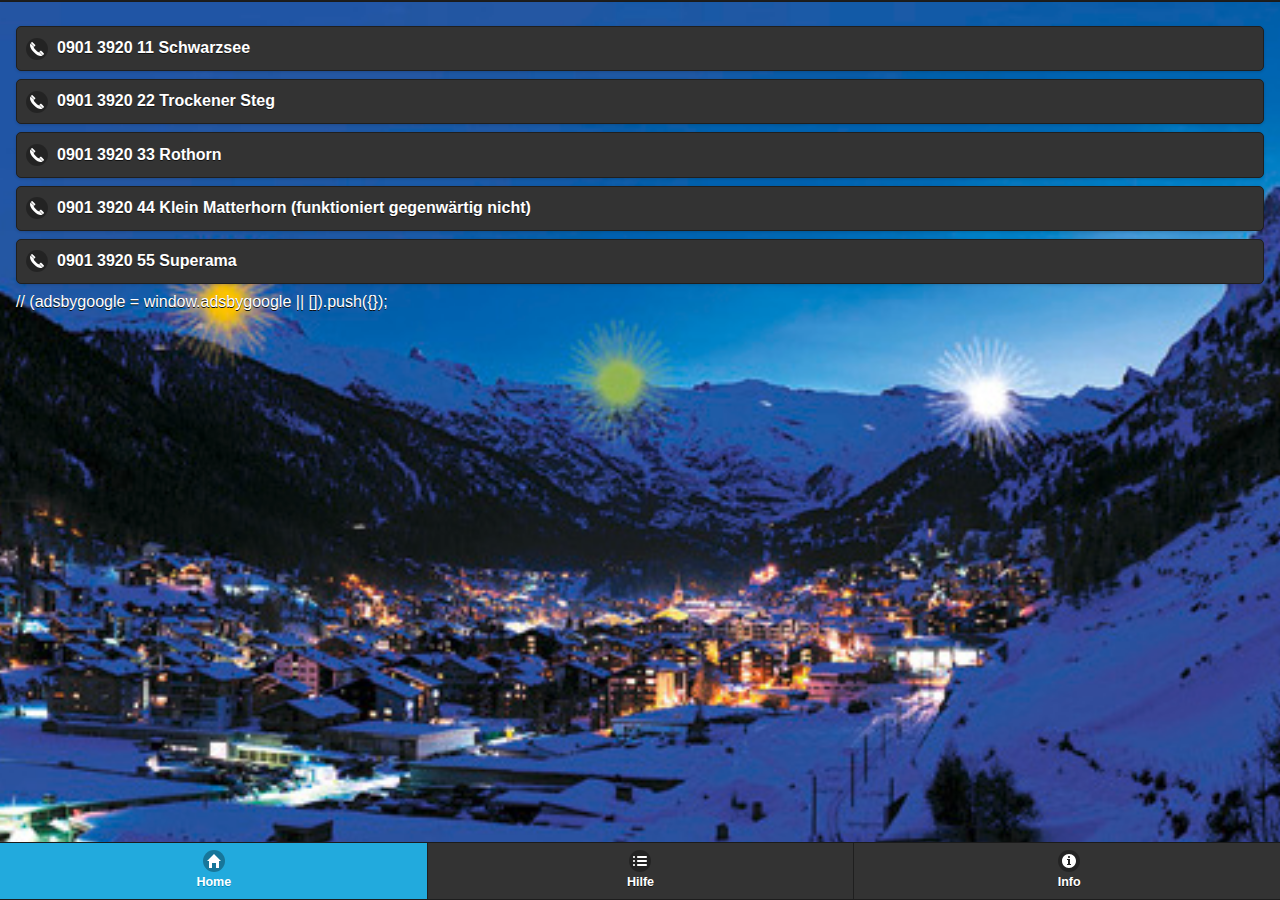
<file: www/index.html>
<!DOCTYPE html>
<html>
<head>
<meta charset="utf-8">
<meta http-equiv="X-UA-Compatible" content="IE=edge,chrome=1" />
<title>Lumorama</title>
<meta name="description" content="" />
<!-- <meta name="viewport" content="width=device-width, initial-scale=1" /> -->
<meta name="viewport"
	content="user-scalable=no, initial-scale=1, maximum-scale=1, minimum-scale=1, width=device-width, height=device-height, target-densitydpi=device-dpi" />

<link rel="shortcut icon" href="favicon.ico" type="image/vnd.microsoft.icon" />
<link rel="apple-touch-icon" href="img/icon/apple-touch-icon-iphone.png" />
<link rel="apple-touch-icon" sizes="57x57" href="img/icon/apple-touch-icon_57x57.png" />
<link rel="apple-touch-icon" sizes="72x72" href="img/icon/apple-touch-icon_72x72.png" />
<link rel="apple-touch-icon" sizes="76x76" href="img/icon/apple-touch-icon_76x76.png" />
<link rel="apple-touch-icon" sizes="114x114" href="img/icon/apple-touch-icon_114x114.png" />
<link rel="apple-touch-icon" sizes="120x120" href="img/icon/apple-touch-icon_120x120.png" />
<link rel="apple-touch-icon" sizes="144x144" href="img/icon/apple-touch-icon_144x144.png" />
<link rel="apple-touch-icon" sizes="152x152" href="img/icon/apple-touch-icon_152x152.png" />

<link rel="stylesheet" href="css/jquery.mobile-1.4.1.min.css">
<script src="js/jquery.js" type="text/javascript"></script>
<script src="js/jquery.mobile-1.4.1.min.js" type="text/javascript"></script>

<script src="js/util.js" type="text/javascript"></script>
<script type="text/javascript">
	var conf = false;
	var callCosts = "";

	function confirmBox(superama, phonenumber) {

		if (superama) {
			callCosts = "Das Superama betätigt alle 4 Lichter in faszinierenden Variationen (mit Tasten 1–9, Preis CHF 5.00/Minute)\n\nEs ist für einen guten Zweck. Du unterstützt die Bergführer und deren Familien bei Tod oder Invalidität durch Unfall.\n\nEine Anleitung findest du auf der Hilfe Seite.";
		} else {
			callCosts = "Dieser Anruf kostet ab Festnetz CHF 2.00, darin inbegriffen sind 60 Sekunden Lichtspiel, danach CHF 2.00/Minute.\n\nEs ist für einen guten Zweck. Du unterstützt die Bergführer und deren Familien bei Tod oder Invalidität durch Unfall.\n\nEine Anleitung findest du auf der Hilfe Seite.";
		}

		if (isWindowsPhone()) {
			conf = confirm(callCosts);
		} else {
			conf = confirmIframe(callCosts);
		}

		if (conf) {
			document.location.href = "tel:" + phonenumber;
		} else {
			// Do nothing!
		}
	}

	// for non Windows Phones to remove the title in the confirm (alert) box
	function confirmIframe(callCosts) {
		var iframe = document.createElement("iframe");
		iframe.setAttribute("src", 'data:text/plain,');
		document.documentElement.appendChild(iframe);
		conf = window.frames[0].window.confirm(callCosts);
		iframe.parentNode.removeChild(iframe);
		return conf;
	}
</script>
<style type="text/css">
<!--
.ui-page {
	background: url(img/lumorama_panorama.jpg) no-repeat center center fixed;
	-webkit-background-size: cover;
	-moz-background-size: cover;
	-o-background-size: cover;
	background-size: cover;
}

#logo_image {
	text-align: center;
	margin: 0 auto;
	margin-top: 60px;
}

td {
	background-color: #333333;
}

table {
	-webkit-border-radius: 20px;
	-moz-border-radius: 20px;
	border-radius: 20px;
}
-->
</style>

</head>
<body>

	<!-- ************************************************************* -->
	<!-- Main Page -->
	<!-- ************************************************************* -->
	<div data-role="page" id="home" data-theme="b">

		<header data-role="header" data-position="fixed">
			<!-- 			<h1>Lumorama</h1> -->
		</header>

		<div data-role="content">

			<a onclick="confirmBox(false, '0901392011');" href="#"
				class="ui-btn ui-shadow ui-corner-all ui-btn-icon-left ui-icon-phone" style="text-align: left">0901 3920 11
				Schwarzsee</a>
			<!--  -->
			<a onclick="confirmBox(false, '0901392022');" href="#"
				class="ui-btn ui-shadow ui-corner-all ui-btn-icon-left ui-icon-phone" style="text-align: left">0901 3920 22
				Trockener Steg</a>
			<!--  -->
			<a onclick="confirmBox(false, '0901392033');" href="#"
				class="ui-btn ui-shadow ui-corner-all ui-btn-icon-left ui-icon-phone" style="text-align: left">0901 3920 33
				Rothorn</a>
			<!--  -->
			<a onclick="confirmBox(false, '0901392044');" href="#"
				class="ui-btn ui-shadow ui-corner-all ui-btn-icon-left ui-icon-phone" style="text-align: left">0901 3920 44
				Klein Matterhorn (funktioniert gegenwärtig nicht)</a>
			<!--  -->
			<a onclick="confirmBox(true, '0901392055');" href="#"
				class="ui-btn ui-shadow ui-corner-all ui-btn-icon-left ui-icon-phone" style="text-align: left">0901 3920 55
				Superama</a>
<!-- 				 <br /> -->

<!-- 			<div align="center"> -->
<!-- 				<script async src="//pagead2.googlesyndication.com/pagead/js/adsbygoogle.js"></script> -->
<!-- 				Mobile Banner Lumo -->
<!-- 				<ins class="adsbygoogle" style="display: inline-block; width: 320px; height: 50px" -->
<!-- 					data-ad-client="ca-pub-5619114666968507" data-ad-slot="3703726137"></ins> -->
<!-- 				<script> -->
// 					(adsbygoogle = window.adsbygoogle || []).push({});
<!-- 				</script> -->
<!-- 			</div> -->
		</div>

		<footer data-role="footer" data-position="fixed">
			<nav data-role="navbar">
				<ul>
					<li><a href="#home" data-icon="home" class="ui-btn-active ui-state-persist">Home</a></li>
					<li><a href="#help" data-icon="bullets">Hilfe</a></li>
					<li><a href="#info" data-icon="info">Info</a></li>
				</ul>
			</nav>
		</footer>

	</div>

	<!-- ************************************************************* -->
	<!-- Help Page -->
	<!-- ************************************************************* -->
	<div data-role="page" id="help" data-theme="b">

		<header data-role="header" data-position="fixed">
			<!-- 			<h1>Lumorama</h1> -->
		</header>

		<div data-role="content">
			<table style="width: 100% color: white; background-color: rgba(#2757A1, 0.5);" cellspacing="10" cellpadding="10">
				<tr>
					<td>So läuft das Lumorama.</td>
				</tr>
				<tr>
					<td>Das Lumorama ist ein Lichtspiel am Abendhimmel von Zermatt (Schweiz). Verwenden sie diese App nur in
						Zermatt mit Blick auf die Lichter des Lumoramas.</td>
				</tr>
				<tr>
					<td>1. Wählen Sie die Lichtquelle mit<br /> 0901 3920 11 für Schwarzsee<br /> 0901 3920 22 für Trockener
						Steg<br /> 0901 3920 33 für Rothorn<br /> 0901 3920 44 für Kleinmatterhorn (funktioniert gegenwärtig nicht)<br />
						0901 3920 55 Superama
					</td>
				</tr>
				<tr>
					<td>2. Mit den Tasten 1-9 Ihres Telefons wechseln Sie die Farbe des ausgestrahlten Lichts. Die Standardfarbe
						ist blau.<br /> <br />
						<div align="center">
							<img alt="Farbtafel" src="img/farbtafel-d-b200.jpg">
						</div> <br /> <br /> Solange Sie die Verbindung nicht unterbrechen, bleibt die zuletzt von Ihnen gewählte Farbe aktiv.
						Die maximale Verbindungsdauer ist 15 Minuten. Wenn Sie aufhängen, oder wenn die Maximalzeit erreicht ist, scheint
						der Leuchter wieder in der Standardfarbe blau.
					</td>
				</tr>
				<tr>
					<td>3. Jeder Anruf vom Fixnetz wird Ihnen mit CHF 2.00 in Rechnung gestellt. Er gibt Anrecht auf 60 Sekunden
						Lichtspiel. Jede weitere Minute kotet CHF 2.00. Anrufe vom Mobil aus unterliegen darüber der Taxe Ihres
						Betreibers. Der Tarif für das Lichtspiel Superama, das alle vier Lichter gleichzeitig betätigt, ist CHF 5.00 pro
						Minute.</td>
				</tr>
				<tr>
					<td>4. Neben dem Vergnügungsaspekt des Lumoramas dient dieses Spiel einem edlen Zweck. Das ganze Einkommen
						jedes Anrufes äufnet den Fonds für Hilfe an Zermatter Bergführer und deren Familien bei Tod oder Invalidität durch
						Unfall. Dieser Fonds wird paritätisch verwaltet von den Präsidenten des Bergführervereins Zermatt und des
						Yeti-Clubs Zermatt sowie eine durch diese beiden gewählte Drittperson.</td>
				</tr>
				<tr>
					<td>Erfahren Sie mehr über diese Vereine unter www.yeticlub.ch und www.alpincenter-zermatt.ch.</td>
				</tr>
			</table>
<!-- 			<div align="center"> -->
<!-- 				<script async src="//pagead2.googlesyndication.com/pagead/js/adsbygoogle.js"></script> -->
<!-- 				Mobile Banner Lumo -->
<!-- 				<ins class="adsbygoogle" style="display: inline-block; width: 320px; height: 50px" -->
<!-- 					data-ad-client="ca-pub-5619114666968507" data-ad-slot="3703726137"></ins> -->
<!-- 				<script> -->
// 					(adsbygoogle = window.adsbygoogle || []).push({});
<!-- 				</script> -->
<!-- 			</div> -->

		</div>

		<footer data-role="footer" data-position="fixed">
			<nav data-role="navbar">
				<ul>
					<li><a href="#home" data-icon="home">Home</a></li>
					<li><a href="#help" data-icon="bullets" class="ui-btn-active ui-state-persist">Hilfe</a></li>
					<li><a href="#info" data-icon="info">Info</a></li>
				</ul>
			</nav>
		</footer>

	</div>

	<!-- ************************************************************* -->
	<!-- Info Page -->
	<!-- ************************************************************* -->

	<div data-role="page" id="info" data-theme="b">

		<header data-role="header" data-position="fixed">
			<!-- 			<h1>Lumorama</h1> -->
		</header>

		<div data-role="content" align="center">
			<table style="width: 100% color: white; background-color: rgba(#2757A1, 0.5);" cellspacing="10" cellpadding="10">
				<tr>
					<td>&copy; 2014 by Koni</td>
				</tr>
				<tr>
					<td>Diese App ist in meinen Ferien in Zermatt entstanden. Das Lumorama hat mich auf Anhieb fasziniert und der
						edle Zweck ist doch unterstützenswert - oder?</td>
				</tr>
				<tr>
					<td>Der Ersteller dieser App hat keinerlei Verbindung zum Yeti-Club oder zum Bergführerverein Zermatt.</td>
				</tr>
				<tr>
					<td>Um mehr über das Lumorama und die Vereine dahinter zu erfahren besuchen sie die folgenden Internet-Seiten:<br />
						<br />www.lumorama.ch<br />www.yeticlub.ch<br />www.alpincenter-zermatt.ch
					</td>
				</tr>
			</table>
<!-- 			<div align="center"> -->
<!-- 				<script async src="//pagead2.googlesyndication.com/pagead/js/adsbygoogle.js"></script> -->
<!-- 				Mobile Banner Lumo -->
<!-- 				<ins class="adsbygoogle" style="display: inline-block; width: 320px; height: 50px" -->
<!-- 					data-ad-client="ca-pub-5619114666968507" data-ad-slot="3703726137"></ins> -->
<!-- 				<script> -->
// 					(adsbygoogle = window.adsbygoogle || []).push({});
<!-- 				</script> -->
<!-- 			</div> -->
		</div>

		<footer data-role="footer" data-position="fixed">
			<nav data-role="navbar">
				<ul>
					<li><a href="#home" data-icon="home">Home</a></li>
					<li><a href="#help" data-icon="bullets">Hilfe</a></li>
					<li><a href="#info" data-icon="info" class="ui-btn-active ui-state-persist">Info</a></li>
				</ul>
			</nav>
		</footer>

	</div>
</body>
</html>
</file>
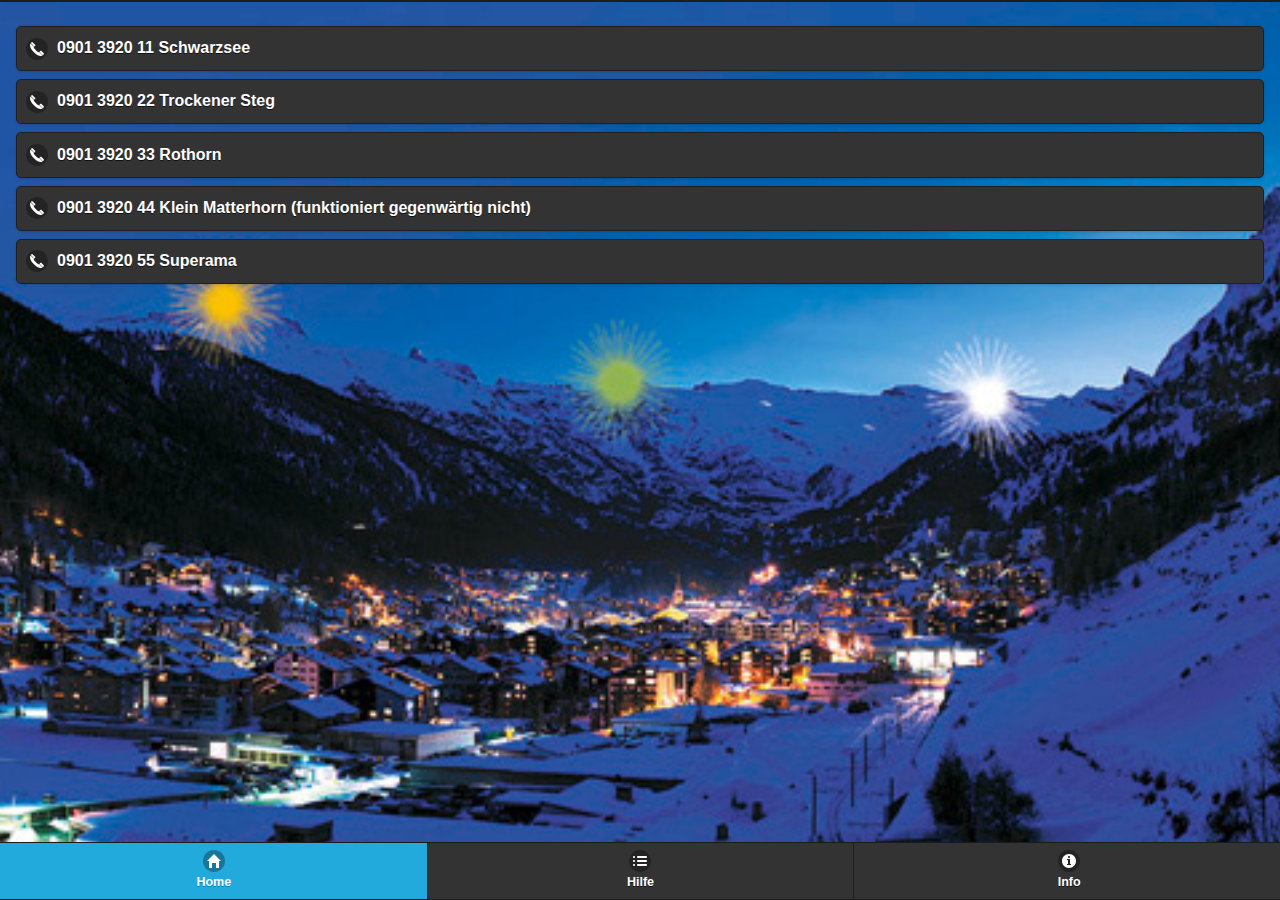
<file: platforms/ios/www/index.html>
<!DOCTYPE html>
<!--
    Licensed to the Apache Software Foundation (ASF) under one
    or more contributor license agreements.  See the NOTICE file
    distributed with this work for additional information
    regarding copyright ownership.  The ASF licenses this file
    to you under the Apache License, Version 2.0 (the
    "License"); you may not use this file except in compliance
    with the License.  You may obtain a copy of the License at

    http://www.apache.org/licenses/LICENSE-2.0

    Unless required by applicable law or agreed to in writing,
    software distributed under the License is distributed on an
    "AS IS" BASIS, WITHOUT WARRANTIES OR CONDITIONS OF ANY
     KIND, either express or implied.  See the License for the
    specific language governing permissions and limitations
    under the License.
-->
<html>
    <head>
        <meta charset="utf-8" />
        <meta name="format-detection" content="telephone=no" />
        <!-- WARNING: for iOS 7, remove the width=device-width and height=device-height attributes. See https://issues.apache.org/jira/browse/CB-4323 -->
        <meta name="viewport" content="user-scalable=no, initial-scale=1, maximum-scale=1, minimum-scale=1, width=device-width, height=device-height, target-densitydpi=device-dpi" />
        <link rel="stylesheet" type="text/css" href="css/index.css" />

		<link rel="shortcut icon" href="favicon.ico" type="image/vnd.microsoft.icon" />
		<link rel="apple-touch-icon" href="img/icon/apple-touch-icon-iphone.png" />
		<link rel="apple-touch-icon" sizes="57x57" href="img/icon/apple-touch-icon_57x57.png" />
		<link rel="apple-touch-icon" sizes="72x72" href="img/icon/apple-touch-icon_72x72.png" />
		<link rel="apple-touch-icon" sizes="76x76" href="img/icon/apple-touch-icon_76x76.png" />
		<link rel="apple-touch-icon" sizes="114x114" href="img/icon/apple-touch-icon_114x114.png" />
		<link rel="apple-touch-icon" sizes="120x120" href="img/icon/apple-touch-icon_120x120.png" />
		<link rel="apple-touch-icon" sizes="144x144" href="img/icon/apple-touch-icon_144x144.png" />
		<link rel="apple-touch-icon" sizes="152x152" href="img/icon/apple-touch-icon_152x152.png" />


        <title>Lumorama</title>
    </head>
    <body>
        <div class="app">
            <h1>Lumorama Zermatt</h1>
            <div id="deviceready" class="blink">
<!--                 <p class="event listening">Connecting to Device</p> -->
<!--                 <p class="event received">Device is Ready</p> -->
            </div>
        </div>
        <script type="text/javascript" src="cordova.js"></script>
        <script type="text/javascript" src="js/index.js"></script>
        <script type="text/javascript">
            //app.initialize();
            document.location.href='home.html';
        </script>
    </body>
</html>
</file>
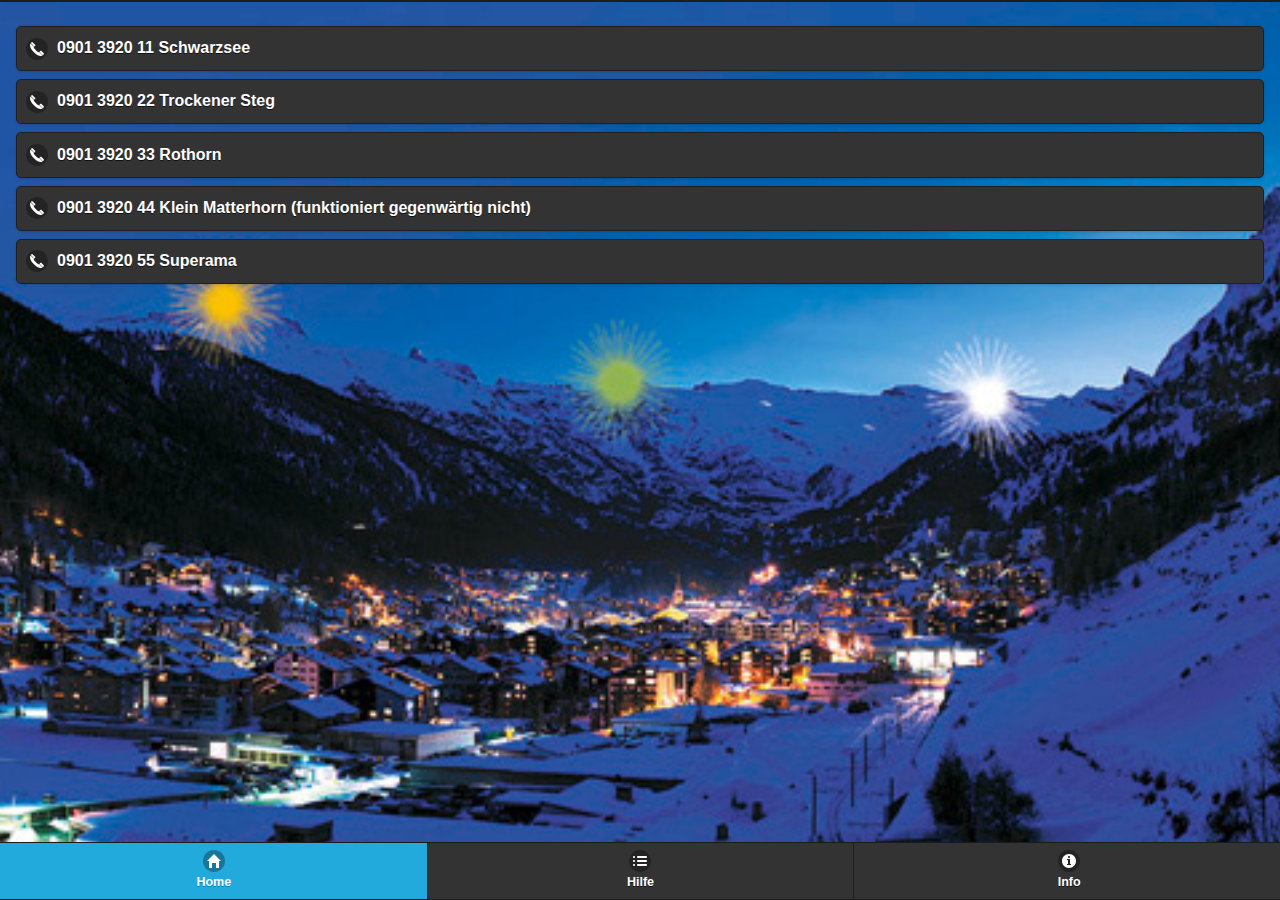
<file: platforms/wp7/www/index.html>
<!DOCTYPE html>
<html>
<head>
<meta charset="utf-8" />
<meta http-equiv="X-UA-Compatible" content="IE=edge,chrome=1" />
<title>Lumorama</title>
<meta name="description" content="" />
<!-- <meta name="viewport" content="width=device-width, initial-scale=1"> -->
<meta name="viewport"
	content="user-scalable=no, initial-scale=1, maximum-scale=1, minimum-scale=1, width=device-width, height=device-height, target-densitydpi=device-dpi" />

<link rel="shortcut icon" href="favicon.ico" type="image/vnd.microsoft.icon" />
<link rel="apple-touch-icon" href="img/icon/apple-touch-icon-iphone.png" />
<link rel="apple-touch-icon" sizes="57x57" href="img/icon/apple-touch-icon_57x57.png" />
<link rel="apple-touch-icon" sizes="72x72" href="img/icon/apple-touch-icon_72x72.png" />
<link rel="apple-touch-icon" sizes="76x76" href="img/icon/apple-touch-icon_76x76.png" />
<link rel="apple-touch-icon" sizes="114x114" href="img/icon/apple-touch-icon_114x114.png" />
<link rel="apple-touch-icon" sizes="120x120" href="img/icon/apple-touch-icon_120x120.png" />
<link rel="apple-touch-icon" sizes="144x144" href="img/icon/apple-touch-icon_144x144.png" />
<link rel="apple-touch-icon" sizes="152x152" href="img/icon/apple-touch-icon_152x152.png" />

<link rel="stylesheet" href="css/jquery.mobile-1.4.1.min.css" />
<script src="js/jquery.js" type="text/javascript"></script>
<script src="js/jquery.mobile-1.4.1.min.js" type="text/javascript"></script>

<script src="js/util.js" type="text/javascript"></script>
<script type="text/javascript">
	var conf = false;
	var callCosts = "";

	function confirmBox(superama, phonenumber) {

		if (superama) {
			callCosts = "Das Superama betätigt alle 4 Lichter in faszinierenden Variationen (mit Tasten 1–9, Preis CHF 5.00/Minute)\n\nEs ist für einen guten Zweck. Du unterstützt die Bergführer und deren Familien bei Tod oder Invalidität durch Unfall.\n\nEine Anleitung findest du auf der Hilfe Seite.";
		} else {
			callCosts = "Dieser Anruf kostet ab Festnetz CHF 2.00, darin inbegriffen sind 60 Sekunden Lichtspiel, danach CHF 2.00/Minute.\n\nEs ist für einen guten Zweck. Du unterstützt die Bergführer und deren Familien bei Tod oder Invalidität durch Unfall.\n\nEine Anleitung findest du auf der Hilfe Seite.";
		}

		if (isWindowsPhone()) {
			conf = confirm(callCosts);
		} else {
			conf = confirmIframe(callCosts);
		}

		if (conf) {
			document.location.href = "tel:" + phonenumber;
		} else {
			// Do nothing!
		}
	}

	// for non Windows Phones to remove the title in the confirm (alert) box
	function confirmIframe(callCosts) {
		var iframe = document.createElement("iframe");
		iframe.setAttribute("src", 'data:text/plain,');
		document.documentElement.appendChild(iframe);
		conf = window.frames[0].window.confirm(callCosts);
		iframe.parentNode.removeChild(iframe);
		return conf;
	}
</script>
<style type="text/css">
<!--
.ui-page {
	background: url(img/lumorama_panorama.jpg) no-repeat center center fixed;
	-webkit-background-size: cover;
	-moz-background-size: cover;
	-o-background-size: cover;
	background-size: cover;
}

#logo_image {
	text-align: center;
	margin: 0 auto;
	margin-top: 60px;
}

td {
	background-color: #333333;
}

table {
	-webkit-border-radius: 20px;
	-moz-border-radius: 20px;
	border-radius: 20px;
}
-->
</style>

</head>
<body>

	<!-- ************************************************************* -->
	<!-- Main Page -->
	<!-- ************************************************************* -->
	<div data-role="page" id="home" data-theme="b">

		<header data-role="header" data-position="fixed">
			<!-- 			<h1>Lumorama</h1> -->
		</header>

		<div data-role="content">

			<a onclick="navigator.notification.alert('click');" href="#"
				class="ui-btn ui-shadow ui-corner-all ui-btn-icon-left ui-icon-phone" style="text-align: left">0901 3920 11
				Schwarzsee</a>
			<!--  -->
			<a href="javascript:navigator.notification.alert('click');"
				class="ui-btn ui-shadow ui-corner-all ui-btn-icon-left ui-icon-phone" style="text-align: left">0901 3920 22
				Trockener Steg</a>
			<!--  -->
			<a onclick="confirmBox(false, '0901392033');" href="#"
				class="ui-btn ui-shadow ui-corner-all ui-btn-icon-left ui-icon-phone" style="text-align: left">0901 3920 33
				Rothorn</a>
			<!--  -->
			<a onclick="confirmBox(false, '0901392044');" href="#"
				class="ui-btn ui-shadow ui-corner-all ui-btn-icon-left ui-icon-phone" style="text-align: left">0901 3920 44
				Klein Matterhorn (funktioniert gegenwärtig nicht)</a>
			<!--  -->
			<a onclick="confirmBox(true, '0901392055');" href="#"
				class="ui-btn ui-shadow ui-corner-all ui-btn-icon-left ui-icon-phone" style="text-align: left">0901 3920 55
				Superama</a>

		</div>

		<footer data-role="footer" data-position="fixed">
			<nav data-role="navbar">
				<ul>
					<li><a href="#home" data-icon="home" class="ui-btn-active ui-state-persist">Home</a></li>
					<li><a href="#help" data-icon="bullets">Hilfe</a></li>
					<li><a href="#info" data-icon="info">Info</a></li>
				</ul>
			</nav>
		</footer>

	</div>

	<!-- ************************************************************* -->
	<!-- Help Page -->
	<!-- ************************************************************* -->
	<div data-role="page" id="help" data-theme="b">

		<header data-role="header" data-position="fixed">
			<!-- 			<h1>Lumorama</h1> -->
		</header>

		<div data-role="content">
			<table style="width: 100% color: white; background-color: rgba(#2757A1, 0.5);" cellspacing="10" cellpadding="10">
				<tr>
					<td>So läuft das Lumorama.</td>
				</tr>
				<tr>
					<td>Das Lumorama ist ein Lichtspiel am Abendhimmel von Zermatt (Schweiz). Verwenden sie diese App nur in
						Zermatt mit Blick auf die Lichter des Lumoramas.</td>
				</tr>
				<tr>
					<td>1. Wählen Sie die Lichtquelle mit<br> 0901 3920 11 für Schwarzsee<br> 0901 3920 22 für Trockener
						Steg<br> 0901 3920 33 für Rothorn<br> 0901 3920 44 für Kleinmatterhorn (funktioniert gegenwärtig nicht)<br/>
						0901 3920 55 Superama
					</td>
				</tr>
				<tr>
					<td>2. Mit den Tasten 1-9 Ihres Telefons wechseln Sie die Farbe des ausgestrahlten Lichts. Die Standardfarbe
						ist blau.<br> <br>
						<div align="center">
							<img alt="Farbtafel" src="img/farbtafel-d-b200.jpg">
						</div> <br> <br> Solange Sie die Verbindung nicht unterbrechen, bleibt die zuletzt von Ihnen gewählte Farbe
						aktiv. Die maximale Verbindungsdauer ist 15 Minuten. Wenn Sie aufhängen, oder wenn die Maximalzeit erreicht ist,
						scheint der Leuchter wieder in der Standardfarbe blau.
					</td>
				</tr>
				<tr>
					<td>3. Jeder Anruf vom Fixnetz wird Ihnen mit CHF 2.00 in Rechnung gestellt. Er gibt Anrecht auf 60 Sekunden
						Lichtspiel. Jede weitere Minute kotet CHF 2.00. Anrufe vom Mobil aus unterliegen darüber der Taxe Ihres
						Betreibers. Der Tarif für das Lichtspiel Superama, das alle vier Lichter gleichzeitig betätigt, ist CHF 5.00 pro
						Minute.</td>
				</tr>
				<tr>
					<td>4. Neben dem Vergnügungsaspekt des Lumoramas dient dieses Spiel einem edlen Zweck. Das ganze Einkommen
						jedes Anrufes äufnet den Fonds für Hilfe an Zermatter Bergführer und deren Familien bei Tod oder Invalidität durch
						Unfall. Dieser Fonds wird paritätisch verwaltet von den Präsidenten des Bergführervereins Zermatt und des
						Yeti-Clubs Zermatt sowie eine durch diese beiden gewählte Drittperson.</td>
				</tr>
				<tr>
					<td>Erfahren Sie mehr über diese Vereine unter www.yeticlub.ch und www.alpincenter-zermatt.ch.</td>
				</tr>
			</table>

		</div>

		<footer data-role="footer" data-position="fixed">
			<nav data-role="navbar">
				<ul>
					<li><a href="#home" data-icon="home">Home</a></li>
					<li><a href="#help" data-icon="bullets" class="ui-btn-active ui-state-persist">Hilfe</a></li>
					<li><a href="#info" data-icon="info">Info</a></li>
				</ul>
			</nav>
		</footer>

	</div>

	<!-- ************************************************************* -->
	<!-- Info Page -->
	<!-- ************************************************************* -->

	<div data-role="page" id="info" data-theme="b">

		<header data-role="header" data-position="fixed">
			<!-- 			<h1>Lumorama</h1> -->
		</header>

		<div data-role="content" align="center">
			<table style="width: 100% color: white; background-color: rgba(#2757A1, 0.5);" cellspacing="10" cellpadding="10">
				<tr>
					<td>&copy; 2014 by Koni</td>
				</tr>
				<tr>
					<td>Diese App ist in meinen Ferien in Zermatt entstanden. Das Lumorama hat mich auf Anhieb fasziniert und der
						edle Zweck ist doch unterstützenswert - oder?</td>
				</tr>
				<tr>
					<td>Der Ersteller dieser App hat keinerlei Verbindung zum Yeti-Club oder zum Bergführerverein Zermatt.</td>
				</tr>
				<tr>
					<td>Um mehr über das Lumorama und die Vereine dahinter zu erfahren besuchen sie die folgenden Internet-Seiten:<br>
						<br>www.lumorama.ch<br>www.yeticlub.ch<br>www.alpincenter-zermatt.ch
					</td>
				</tr>
			</table>
		</div>

		<footer data-role="footer" data-position="fixed">
			<nav data-role="navbar">
				<ul>
					<li><a href="#home" data-icon="home">Home</a></li>
					<li><a href="#help" data-icon="bullets">Hilfe</a></li>
					<li><a href="#info" data-icon="info" class="ui-btn-active ui-state-persist">Info</a></li>
				</ul>
			</nav>
		</footer>

	</div>
</body>
</html>
</file>
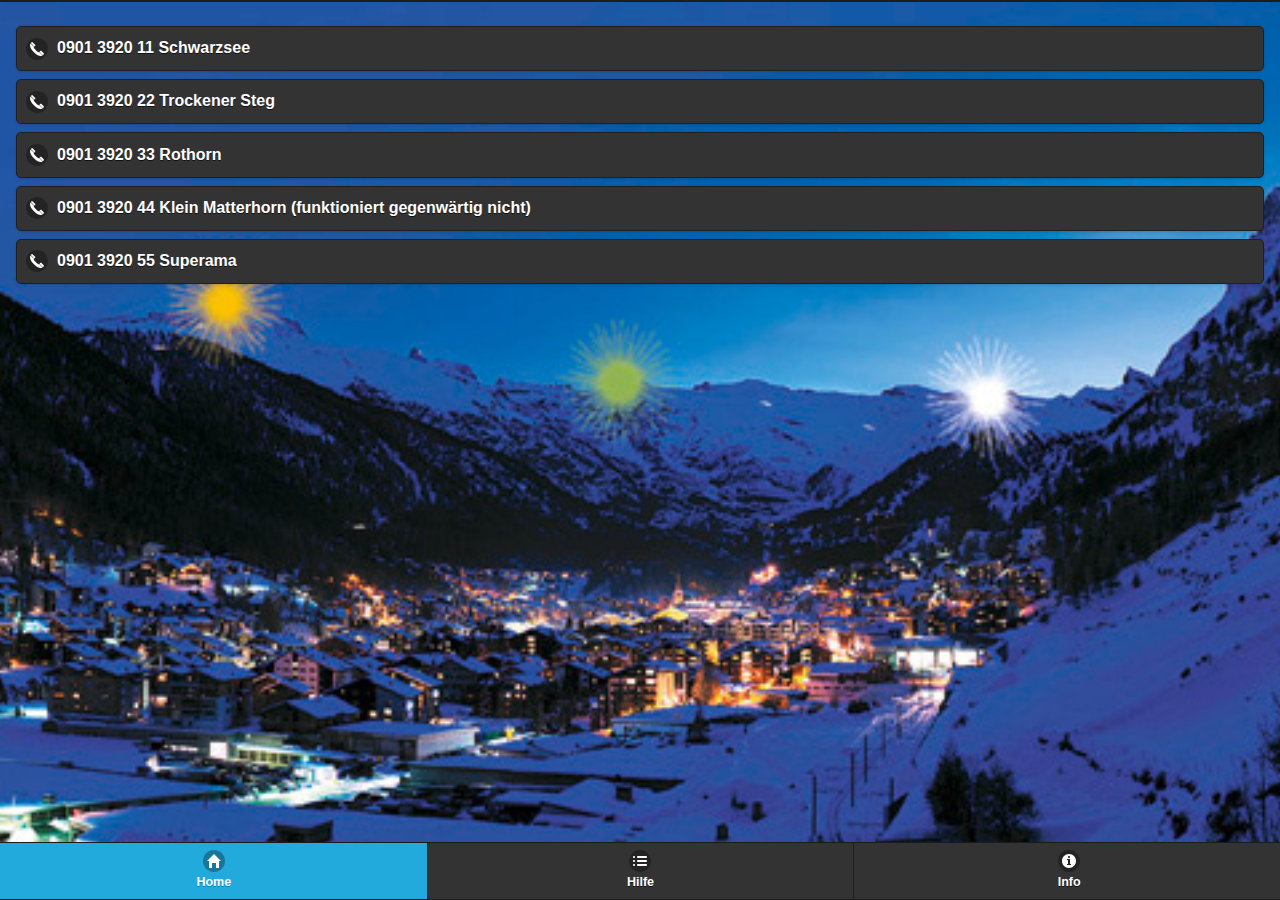
<file: platforms/wp8/www/index.html>
<!DOCTYPE html>
<html>
<head>
<meta charset="utf-8">
<meta http-equiv="X-UA-Compatible" content="IE=edge,chrome=1" />
<title>Lumorama</title>
<meta name="description" content="" />
<!-- <meta name="viewport" content="width=device-width, initial-scale=1" /> -->
<meta name="viewport"
	content="user-scalable=no, initial-scale=1, maximum-scale=1, minimum-scale=1, width=device-width, height=device-height, target-densitydpi=device-dpi" />

<link rel="shortcut icon" href="favicon.ico" type="image/vnd.microsoft.icon" />
<link rel="apple-touch-icon" href="img/icon/apple-touch-icon-iphone.png" />
<link rel="apple-touch-icon" sizes="57x57" href="img/icon/apple-touch-icon_57x57.png" />
<link rel="apple-touch-icon" sizes="72x72" href="img/icon/apple-touch-icon_72x72.png" />
<link rel="apple-touch-icon" sizes="76x76" href="img/icon/apple-touch-icon_76x76.png" />
<link rel="apple-touch-icon" sizes="114x114" href="img/icon/apple-touch-icon_114x114.png" />
<link rel="apple-touch-icon" sizes="120x120" href="img/icon/apple-touch-icon_120x120.png" />
<link rel="apple-touch-icon" sizes="144x144" href="img/icon/apple-touch-icon_144x144.png" />
<link rel="apple-touch-icon" sizes="152x152" href="img/icon/apple-touch-icon_152x152.png" />

<link rel="stylesheet" href="css/jquery.mobile-1.4.1.min.css">
<script src="js/jquery.js" type="text/javascript"></script>
<script src="js/jquery.mobile-1.4.1.min.js" type="text/javascript"></script>

<script src="js/util.js" type="text/javascript"></script>
<script type="text/javascript">
	var conf = false;
	var callCosts = "";

	function confirmBox(superama, phonenumber) {

		if (superama) {
			callCosts = "Das Superama betätigt alle 4 Lichter in faszinierenden Variationen (mit Tasten 1–9, Preis CHF 5.00/Minute)\n\nEs ist für einen guten Zweck. Du unterstützt die Bergführer und deren Familien bei Tod oder Invalidität durch Unfall.\n\nEine Anleitung findest du auf der Hilfe Seite.";
		} else {
			callCosts = "Dieser Anruf kostet ab Festnetz CHF 2.00, darin inbegriffen sind 60 Sekunden Lichtspiel, danach CHF 2.00/Minute.\n\nEs ist für einen guten Zweck. Du unterstützt die Bergführer und deren Familien bei Tod oder Invalidität durch Unfall.\n\nEine Anleitung findest du auf der Hilfe Seite.";
		}

		if (isWindowsPhone()) {
			conf = confirm(callCosts);
		} else {
			conf = confirmIframe(callCosts);
		}

		if (conf) {
			document.location.href = "tel:" + phonenumber;
		} else {
			// Do nothing!
		}
	}

	// for non Windows Phones to remove the title in the confirm (alert) box
	function confirmIframe(callCosts) {
		var iframe = document.createElement("iframe");
		iframe.setAttribute("src", 'data:text/plain,');
		document.documentElement.appendChild(iframe);
		conf = window.frames[0].window.confirm(callCosts);
		iframe.parentNode.removeChild(iframe);
		return conf;
	}
</script>
<style type="text/css">
<!--
.ui-page {
	background: url(img/lumorama_panorama.jpg) no-repeat center center fixed;
	-webkit-background-size: cover;
	-moz-background-size: cover;
	-o-background-size: cover;
	background-size: cover;
}

#logo_image {
	text-align: center;
	margin: 0 auto;
	margin-top: 60px;
}

td {
	background-color: #333333;
}

table {
	-webkit-border-radius: 20px;
	-moz-border-radius: 20px;
	border-radius: 20px;
}
-->
</style>

</head>
<body>

	<!-- ************************************************************* -->
	<!-- Main Page -->
	<!-- ************************************************************* -->
	<div data-role="page" id="home" data-theme="b">

		<header data-role="header" data-position="fixed">
			<!-- 			<h1>Lumorama</h1> -->
		</header>

		<div data-role="content">

			<a onclick="confirmBox(false, '0901392011');" href="#"
				class="ui-btn ui-shadow ui-corner-all ui-btn-icon-left ui-icon-phone" style="text-align: left">0901 3920 11
				Schwarzsee</a>
			<!--  -->
			<a onclick="confirmBox(false, '0901392022');" href="#"
				class="ui-btn ui-shadow ui-corner-all ui-btn-icon-left ui-icon-phone" style="text-align: left">0901 3920 22
				Trockener Steg</a>
			<!--  -->
			<a onclick="confirmBox(false, '0901392033');" href="#"
				class="ui-btn ui-shadow ui-corner-all ui-btn-icon-left ui-icon-phone" style="text-align: left">0901 3920 33
				Rothorn</a>
			<!--  -->
			<a onclick="confirmBox(false, '0901392044');" href="#"
				class="ui-btn ui-shadow ui-corner-all ui-btn-icon-left ui-icon-phone" style="text-align: left">0901 3920 44
				Klein Matterhorn (funktioniert gegenwärtig nicht)</a>
			<!--  -->
			<a onclick="confirmBox(true, '0901392055');" href="#"
				class="ui-btn ui-shadow ui-corner-all ui-btn-icon-left ui-icon-phone" style="text-align: left">0901 3920 55
				Superama</a> <br />

			<script async src="//pagead2.googlesyndication.com/pagead/js/adsbygoogle.js"></script>
			<!-- Mobile Banner Lumo -->
			<ins class="adsbygoogle" style="display: inline-block; width: 320px; height: 50px"
				data-ad-client="ca-pub-5619114666968507" data-ad-slot="3703726137"></ins>
			<script>
				(adsbygoogle = window.adsbygoogle || []).push({});
			</script>

		</div>

		<footer data-role="footer" data-position="fixed">
			<nav data-role="navbar">
				<ul>
					<li><a href="#home" data-icon="home" class="ui-btn-active ui-state-persist">Home</a></li>
					<li><a href="#help" data-icon="bullets">Hilfe</a></li>
					<li><a href="#info" data-icon="info">Info</a></li>
				</ul>
			</nav>
		</footer>

	</div>

	<!-- ************************************************************* -->
	<!-- Help Page -->
	<!-- ************************************************************* -->
	<div data-role="page" id="help" data-theme="b">

		<header data-role="header" data-position="fixed">
			<!-- 			<h1>Lumorama</h1> -->
		</header>

		<div data-role="content">
			<table style="width: 100% color: white; background-color: rgba(#2757A1, 0.5);" cellspacing="10" cellpadding="10">
				<tr>
					<td>So läuft das Lumorama.</td>
				</tr>
				<tr>
					<td>Das Lumorama ist ein Lichtspiel am Abendhimmel von Zermatt (Schweiz). Verwenden sie diese App nur in
						Zermatt mit Blick auf die Lichter des Lumoramas.</td>
				</tr>
				<tr>
					<td>1. Wählen Sie die Lichtquelle mit<br /> 0901 3920 11 für Schwarzsee<br /> 0901 3920 22 für Trockener
						Steg<br /> 0901 3920 33 für Rothorn<br /> 0901 3920 44 für Kleinmatterhorn (funktioniert gegenwärtig nicht)<br />
						0901 3920 55 Superama
					</td>
				</tr>
				<tr>
					<td>2. Mit den Tasten 1-9 Ihres Telefons wechseln Sie die Farbe des ausgestrahlten Lichts. Die Standardfarbe
						ist blau.<br /> <br />
						<div align="center">
							<img alt="Farbtafel" src="img/farbtafel-d-b200.jpg">
						</div> <br /> <br /> Solange Sie die Verbindung nicht unterbrechen, bleibt die zuletzt von Ihnen gewählte Farbe aktiv.
						Die maximale Verbindungsdauer ist 15 Minuten. Wenn Sie aufhängen, oder wenn die Maximalzeit erreicht ist, scheint
						der Leuchter wieder in der Standardfarbe blau.
					</td>
				</tr>
				<tr>
					<td>3. Jeder Anruf vom Fixnetz wird Ihnen mit CHF 2.00 in Rechnung gestellt. Er gibt Anrecht auf 60 Sekunden
						Lichtspiel. Jede weitere Minute kotet CHF 2.00. Anrufe vom Mobil aus unterliegen darüber der Taxe Ihres
						Betreibers. Der Tarif für das Lichtspiel Superama, das alle vier Lichter gleichzeitig betätigt, ist CHF 5.00 pro
						Minute.</td>
				</tr>
				<tr>
					<td>4. Neben dem Vergnügungsaspekt des Lumoramas dient dieses Spiel einem edlen Zweck. Das ganze Einkommen
						jedes Anrufes äufnet den Fonds für Hilfe an Zermatter Bergführer und deren Familien bei Tod oder Invalidität durch
						Unfall. Dieser Fonds wird paritätisch verwaltet von den Präsidenten des Bergführervereins Zermatt und des
						Yeti-Clubs Zermatt sowie eine durch diese beiden gewählte Drittperson.</td>
				</tr>
				<tr>
					<td>Erfahren Sie mehr über diese Vereine unter www.yeticlub.ch und www.alpincenter-zermatt.ch.</td>
				</tr>
			</table>
			<br />

			<script async src="//pagead2.googlesyndication.com/pagead/js/adsbygoogle.js"></script>
			<!-- Mobile Banner Lumo -->
			<ins class="adsbygoogle" style="display: inline-block; width: 320px; height: 50px"
				data-ad-client="ca-pub-5619114666968507" data-ad-slot="3703726137"></ins>
			<script>
				(adsbygoogle = window.adsbygoogle || []).push({});
			</script>

		</div>

		<footer data-role="footer" data-position="fixed">
			<nav data-role="navbar">
				<ul>
					<li><a href="#home" data-icon="home">Home</a></li>
					<li><a href="#help" data-icon="bullets" class="ui-btn-active ui-state-persist">Hilfe</a></li>
					<li><a href="#info" data-icon="info">Info</a></li>
				</ul>
			</nav>
		</footer>

	</div>

	<!-- ************************************************************* -->
	<!-- Info Page -->
	<!-- ************************************************************* -->

	<div data-role="page" id="info" data-theme="b">

		<header data-role="header" data-position="fixed">
			<!-- 			<h1>Lumorama</h1> -->
		</header>

		<div data-role="content" align="center">
			<table style="width: 100% color: white; background-color: rgba(#2757A1, 0.5);" cellspacing="10" cellpadding="10">
				<tr>
					<td>&copy; 2014 by Koni</td>
				</tr>
				<tr>
					<td>Diese App ist in meinen Ferien in Zermatt entstanden. Das Lumorama hat mich auf Anhieb fasziniert und der
						edle Zweck ist doch unterstützenswert - oder?</td>
				</tr>
				<tr>
					<td>Der Ersteller dieser App hat keinerlei Verbindung zum Yeti-Club oder zum Bergführerverein Zermatt.</td>
				</tr>
				<tr>
					<td>Um mehr über das Lumorama und die Vereine dahinter zu erfahren besuchen sie die folgenden Internet-Seiten:<br />
						<br />www.lumorama.ch<br />www.yeticlub.ch<br />www.alpincenter-zermatt.ch
					</td>
				</tr>
			</table>
			<br />

			<script async src="//pagead2.googlesyndication.com/pagead/js/adsbygoogle.js"></script>
			<!-- Mobile Banner Lumo -->
			<ins class="adsbygoogle" style="display: inline-block; width: 320px; height: 50px"
				data-ad-client="ca-pub-5619114666968507" data-ad-slot="3703726137"></ins>
			<script>
				(adsbygoogle = window.adsbygoogle || []).push({});
			</script>

		</div>

		<footer data-role="footer" data-position="fixed">
			<nav data-role="navbar">
				<ul>
					<li><a href="#home" data-icon="home">Home</a></li>
					<li><a href="#help" data-icon="bullets">Hilfe</a></li>
					<li><a href="#info" data-icon="info" class="ui-btn-active ui-state-persist">Info</a></li>
				</ul>
			</nav>
		</footer>

	</div>
</body>
</html>
</file>
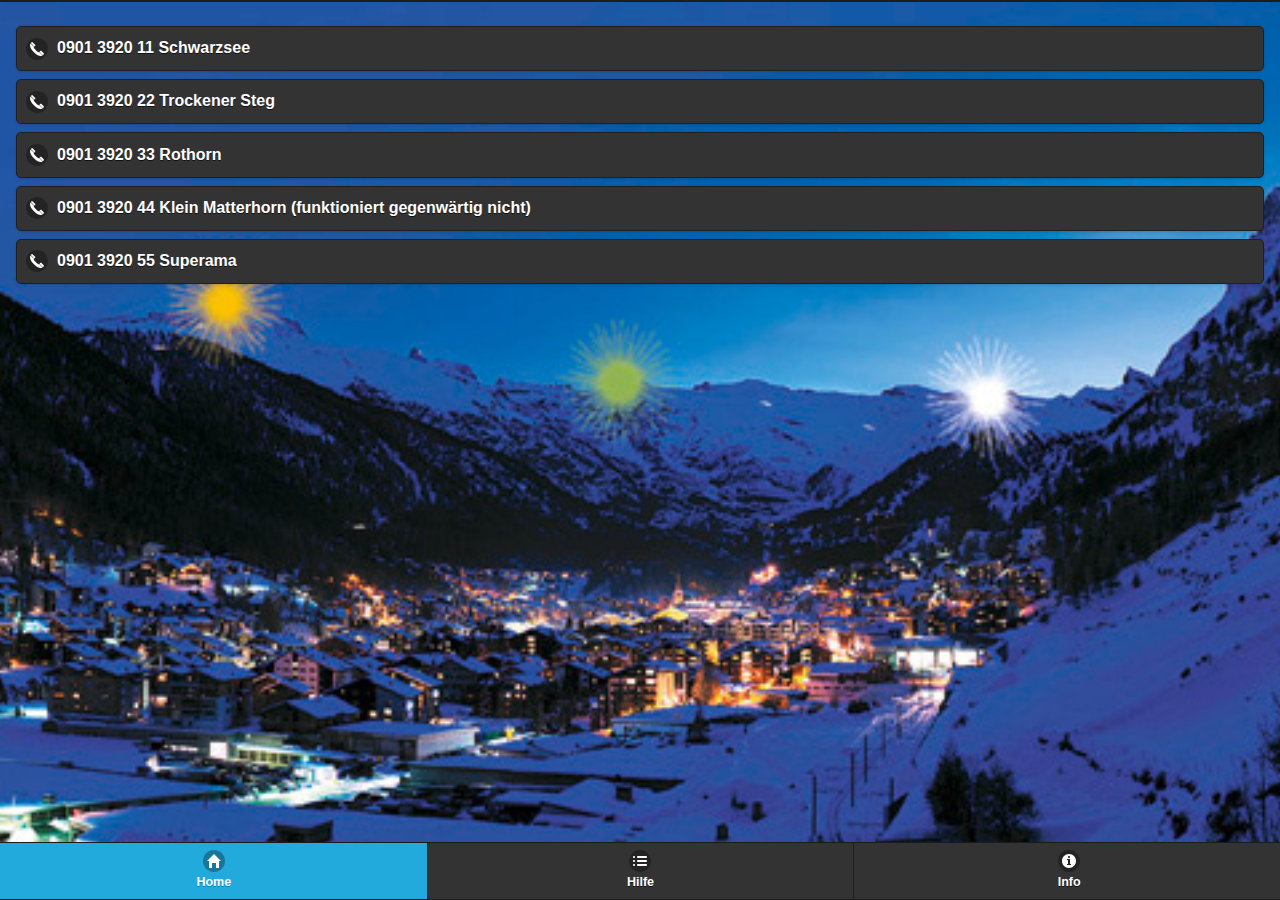
<file: www/home.html>
<!DOCTYPE html>
<html>
<head>
<meta charset="utf-8">
<meta http-equiv="X-UA-Compatible" content="IE=edge,chrome=1">
<title>Lumorama</title>
<meta name="description" content="">
<!-- <meta name="viewport" content="width=device-width, initial-scale=1"> -->
<meta name="viewport"
	content="user-scalable=no, initial-scale=1, maximum-scale=1, minimum-scale=1, width=device-width, height=device-height, target-densitydpi=device-dpi" />

<link rel="shortcut icon" href="favicon.ico" type="image/vnd.microsoft.icon" />
<link rel="apple-touch-icon" href="img/icon/apple-touch-icon-iphone.png" />
<link rel="apple-touch-icon" sizes="57x57" href="img/icon/apple-touch-icon_57x57.png" />
<link rel="apple-touch-icon" sizes="72x72" href="img/icon/apple-touch-icon_72x72.png" />
<link rel="apple-touch-icon" sizes="76x76" href="img/icon/apple-touch-icon_76x76.png" />
<link rel="apple-touch-icon" sizes="114x114" href="img/icon/apple-touch-icon_114x114.png" />
<link rel="apple-touch-icon" sizes="120x120" href="img/icon/apple-touch-icon_120x120.png" />
<link rel="apple-touch-icon" sizes="144x144" href="img/icon/apple-touch-icon_144x144.png" />
<link rel="apple-touch-icon" sizes="152x152" href="img/icon/apple-touch-icon_152x152.png" />

<link rel="stylesheet" href="css/jquery.mobile-1.4.1.min.css">
<script src="js/jquery.js" type="text/javascript"></script>
<script src="js/jquery.mobile-1.4.1.min.js" type="text/javascript"></script>

<script src="js/util.js" type="text/javascript"></script>
<script type="text/javascript">
	var conf = false;
	var callCosts = "";

	function confirmBox(superama, phonenumber) {

		if (superama) {
			callCosts = "Das Superama betätigt alle 4 Lichter in faszinierenden Variationen (mit Tasten 1–9, Preis CHF 5.00/Minute)\n\nEs ist für einen guten Zweck. Du unterstützt die Bergführer und deren Familien bei Tod oder Invalidität durch Unfall.\n\nEine Anleitung findest du auf der Hilfe Seite.";
		} else {
			callCosts = "Dieser Anruf kostet ab Festnetz CHF 2.00, darin inbegriffen sind 60 Sekunden Lichtspiel, danach CHF 2.00/Minute.\n\nEs ist für einen guten Zweck. Du unterstützt die Bergführer und deren Familien bei Tod oder Invalidität durch Unfall.\n\nEine Anleitung findest du auf der Hilfe Seite.";
		}

		if (isWindowsPhone()) {
			conf = confirm(callCosts);
		} else {
			conf = confirmIframe(callCosts);
		}

		if (conf) {
			document.location.href = "tel:" + phonenumber;
		} else {
			// Do nothing!
		}
	}

	// for non Windows Phones to remove the title in the confirm (alert) box
	function confirmIframe(callCosts) {
		var iframe = document.createElement("iframe");
		iframe.setAttribute("src", 'data:text/plain,');
		document.documentElement.appendChild(iframe);
		conf = window.frames[0].window.confirm(callCosts);
		iframe.parentNode.removeChild(iframe);
		return conf;
	}
</script>
<style type="text/css">
<!--
.ui-page {
	background: url(img/lumorama_panorama.jpg) no-repeat center center fixed;
	-webkit-background-size: cover;
	-moz-background-size: cover;
	-o-background-size: cover;
	background-size: cover;
}

#logo_image {
	text-align: center;
	margin: 0 auto;
	margin-top: 60px;
}

td {
	background-color: #333333;
}

table {
	-webkit-border-radius: 20px;
	-moz-border-radius: 20px;
	border-radius: 20px;
}
-->
</style>

</head>
<body>

	<!-- ------------------------------------------------------------  -->
	<!-- Main Page --------------------------------------------------  -->
	<!-- ------------------------------------------------------------  -->
	<div data-role="page" id="home" data-theme="b">

		<header data-role="header" data-position="fixed">
<!-- 			<h1>Lumorama</h1> -->
		</header>

		<div data-role="content">

			<a onclick="confirmBox(false, '0901392011');" href="#"
				class="ui-btn ui-shadow ui-corner-all ui-btn-icon-left ui-icon-phone" style="text-align: left">0901 3920 11
				Schwarzsee</a>
			<!--  -->
			<a onclick="confirmBox(false, '0901392022');" href="#"
				class="ui-btn ui-shadow ui-corner-all ui-btn-icon-left ui-icon-phone" style="text-align: left">0901 3920 22
				Trockener Steg</a>
			<!--  -->
			<a onclick="confirmBox(false, '0901392033');" href="#"
				class="ui-btn ui-shadow ui-corner-all ui-btn-icon-left ui-icon-phone" style="text-align: left">0901 3920 33
				Rothorn</a>
			<!--  -->
			<a onclick="confirmBox(false, '0901392044');" href="#"
				class="ui-btn ui-shadow ui-corner-all ui-btn-icon-left ui-icon-phone" style="text-align: left">0901 3920 44
				Klein Matterhorn (funktioniert gegenwärtig nicht)</a>
			<!--  -->
			<a onclick="confirmBox(true, '0901392055');" href="#"
				class="ui-btn ui-shadow ui-corner-all ui-btn-icon-left ui-icon-phone" style="text-align: left">0901 3920 55
				Superama</a>

		</div>

		<footer data-role="footer" data-position="fixed">
			<nav data-role="navbar">
				<ul>
					<li><a href="#home" data-icon="home" class="ui-btn-active ui-state-persist">Home</a></li>
					<li><a href="#help" data-icon="bullets">Hilfe</a></li>
					<li><a href="#info" data-icon="info">Info</a></li>
				</ul>
			</nav>
		</footer>

	</div>

	<!-- ------------------------------------------------------------  -->
	<!-- Help Page --------------------------------------------------  -->
	<!-- ------------------------------------------------------------  -->
	<div data-role="page" id="help" data-theme="b">

		<header data-role="header" data-position="fixed">
<!-- 			<h1>Lumorama</h1> -->
		</header>

		<div data-role="content">
			<table style="width: 100% color: white; background-color: rgba(#2757A1, 0.5);" cellspacing="10" cellpadding="10">
				<tr>
					<td>So läuft das Lumorama.</td>
				</tr>
				<tr>
					<td>Das Lumorama ist ein Lichtspiel am Abendhimmel von Zermatt (Schweiz). Verwenden sie diese App nur in
						Zermatt mit Blick auf die Lichter des Lumoramas.</td>
				</tr>
				<tr>
					<td>1. Wählen Sie die Lichtquelle mit<br> 0901 3920 11 für Schwarzsee<br> 0901 3920 22 für Trockener
						Steg<br> 0901 3920 33 für Rothorn<br> 0901 3920 44 für Kleinmatterhorn (funktioniert gegenwärtig nicht)<br>
						0901 3920 55 Superama
					</td>
				</tr>
				<tr>
					<td>2. Mit den Tasten 1-9 Ihres Telefons wechseln Sie die Farbe des ausgestrahlten Lichts. Die Standardfarbe
						ist blau.<br> <br>
						<div align="center">
							<img alt="Farbtafel" src="img/farbtafel-d-b200.jpg">
						</div> <br> <br> Solange Sie die Verbindung nicht unterbrechen, bleibt die zuletzt von Ihnen gewählte Farbe
						aktiv. Die maximale Verbindungsdauer ist 15 Minuten. Wenn Sie aufhängen, oder wenn die Maximalzeit erreicht ist,
						scheint der Leuchter wieder in der Standardfarbe blau.
					</td>
				</tr>
				<tr>
					<td>3. Jeder Anruf vom Fixnetz wird Ihnen mit CHF 2.00 in Rechnung gestellt. Er gibt Anrecht auf 60 Sekunden
						Lichtspiel. Jede weitere Minute kotet CHF 2.00. Anrufe vom Mobil aus unterliegen darüber der Taxe Ihres
						Betreibers. Der Tarif für das Lichtspiel Superama, das alle vier Lichter gleichzeitig betätigt, ist CHF 5.00 pro
						Minute.</td>
				</tr>
				<tr>
					<td>4. Neben dem Vergnügungsaspekt des Lumoramas dient dieses Spiel einem edlen Zweck. Das ganze Einkommen
						jedes Anrufes äufnet den Fonds für Hilfe an Zermatter Bergführer und deren Familien bei Tod oder Invalidität durch
						Unfall. Dieser Fonds wird paritätisch verwaltet von den Präsidenten des Bergführervereins Zermatt und des
						Yeti-Clubs Zermatt sowie eine durch diese beiden gewählte Drittperson.</td>
				</tr>
				<tr>
					<td>Erfahren Sie mehr über diese Vereine unter www.yeticlub.ch und www.alpincenter-zermatt.ch.</td>
				</tr>
			</table>

		</div>

		<footer data-role="footer" data-position="fixed">
			<nav data-role="navbar">
				<ul>
					<li><a href="#home" data-icon="home">Home</a></li>
					<li><a href="#help" data-icon="bullets" class="ui-btn-active ui-state-persist">Hilfe</a></li>
					<li><a href="#info" data-icon="info">Info</a></li>
				</ul>
			</nav>
		</footer>

	</div>

	<!-- ------------------------------------------------------------  -->
	<!-- Info Page --------------------------------------------------  -->
	<!-- ------------------------------------------------------------  -->

	<div data-role="page" id="info" data-theme="b">

		<header data-role="header" data-position="fixed">
<!-- 			<h1>Lumorama</h1> -->
		</header>

		<div data-role="content" align="center">
			<table style="width: 100% color: white; background-color: rgba(#2757A1, 0.5);" cellspacing="10" cellpadding="10">
				<tr>
					<td>&copy; 2014 by Koni</td>
				</tr>
				<tr>
					<td>Diese App ist in meinen Ferien in Zermatt entstanden. Das Lumorama hat mich auf Anhieb fasziniert und der
						edle Zweck ist doch unterstützenswert - oder?</td>
				</tr>
				<tr>
					<td>Der Ersteller dieser App hat keinerlei Verbindung zum Yeti-Club oder zum Bergführerverein Zermatt.</td>
				</tr>
				<tr>
					<td>Um mehr über das Lumorama und die Vereine dahinter zu erfahren besuchen sie die folgenden Internet-Seiten:<br>
						<br>www.lumorama.ch<br>www.yeticlub.ch<br>www.alpincenter-zermatt.ch
					</td>
				</tr>
			</table>
		</div>

		<footer data-role="footer" data-position="fixed">
			<nav data-role="navbar">
				<ul>
					<li><a href="#home" data-icon="home">Home</a></li>
					<li><a href="#help" data-icon="bullets">Hilfe</a></li>
					<li><a href="#info" data-icon="info" class="ui-btn-active ui-state-persist">Info</a></li>
				</ul>
			</nav>
		</footer>

	</div>
</body>
</html>
</file>
<file: platforms/ios/www/css/index.css>
/*
 * Licensed to the Apache Software Foundation (ASF) under one
 * or more contributor license agreements.  See the NOTICE file
 * distributed with this work for additional information
 * regarding copyright ownership.  The ASF licenses this file
 * to you under the Apache License, Version 2.0 (the
 * "License"); you may not use this file except in compliance
 * with the License.  You may obtain a copy of the License at
 *
 * http://www.apache.org/licenses/LICENSE-2.0
 *
 * Unless required by applicable law or agreed to in writing,
 * software distributed under the License is distributed on an
 * "AS IS" BASIS, WITHOUT WARRANTIES OR CONDITIONS OF ANY
 * KIND, either express or implied.  See the License for the
 * specific language governing permissions and limitations
 * under the License.
 */
* {
    -webkit-tap-highlight-color: rgba(0,0,0,0); /* make transparent link selection, adjust last value opacity 0 to 1.0 */
}

body {
    -webkit-touch-callout: none;                /* prevent callout to copy image, etc when tap to hold */
    -webkit-text-size-adjust: none;             /* prevent webkit from resizing text to fit */
    -webkit-user-select: none;                  /* prevent copy paste, to allow, change 'none' to 'text' */
    background-color:#2757A1;
    background-image:linear-gradient(top, #A7A7A7 0%, #2757A1 51%);
    background-image:-webkit-linear-gradient(top, #A7A7A7 0%, #2757A1 51%);
    background-image:-ms-linear-gradient(top, #A7A7A7 0%, #2757A1 51%);
    background-image:-webkit-gradient(
        linear,
        left top,
        left bottom,
        color-stop(0, #A7A7A7),
        color-stop(0.51, #2757A1)
    );
    background-attachment:fixed;
    font-family:'HelveticaNeue-Light', 'HelveticaNeue', Helvetica, Arial, sans-serif;
    font-size:12px;
    height:100%;
    margin:0px;
    padding:0px;
    text-transform:uppercase;
    width:100%;
}

/* Portrait layout (default) */
.app {
    background:url(../img/lumorama_panorama_portrait.png) no-repeat center top; /* 170px x 200px */
    position:absolute;             /* position in the center of the screen */
    left:50%;
    top:50%;
    height:50px;                   /* text area height */
    width:225px;                   /* text area width */
    text-align:center;
    padding:180px 0px 0px 0px;     /* image height is 200px (bottom 20px are overlapped with text) */
    margin:-115px 0px 0px -112px;  /* offset vertical: half of image height and text area height */
                                   /* offset horizontal: half of text area width */
}

/* Landscape layout (with min-width) */
@media screen and (min-aspect-ratio: 1/1) and (min-width:400px) {
    .app {
        background-position:left center;
        padding:75px 0px 75px 170px;  /* padding-top + padding-bottom + text area = image height */
        margin:-90px 0px 0px -198px;  /* offset vertical: half of image height */
                                      /* offset horizontal: half of image width and text area width */
    }
}

h1 {
    font-size:24px;
    font-weight:normal;
    margin:0px;
    overflow:visible;
    padding:0px;
    text-align:center;
}

.event {
    border-radius:4px;
    -webkit-border-radius:4px;
    color:#FFFFFF;
    font-size:12px;
    margin:0px 30px;
    padding:2px 0px;
}

.event.listening {
    background-color:#333333;
    display:block;
}

.event.received {
    background-color:#4B946A;
    display:none;
}

@keyframes fade {
    from { opacity: 1.0; }
    50% { opacity: 0.4; }
    to { opacity: 1.0; }
}
 
@-webkit-keyframes fade {
    from { opacity: 1.0; }
    50% { opacity: 0.4; }
    to { opacity: 1.0; }
}
 
.blink {
    animation:fade 3000ms infinite;
    -webkit-animation:fade 3000ms infinite;
}
</file>
